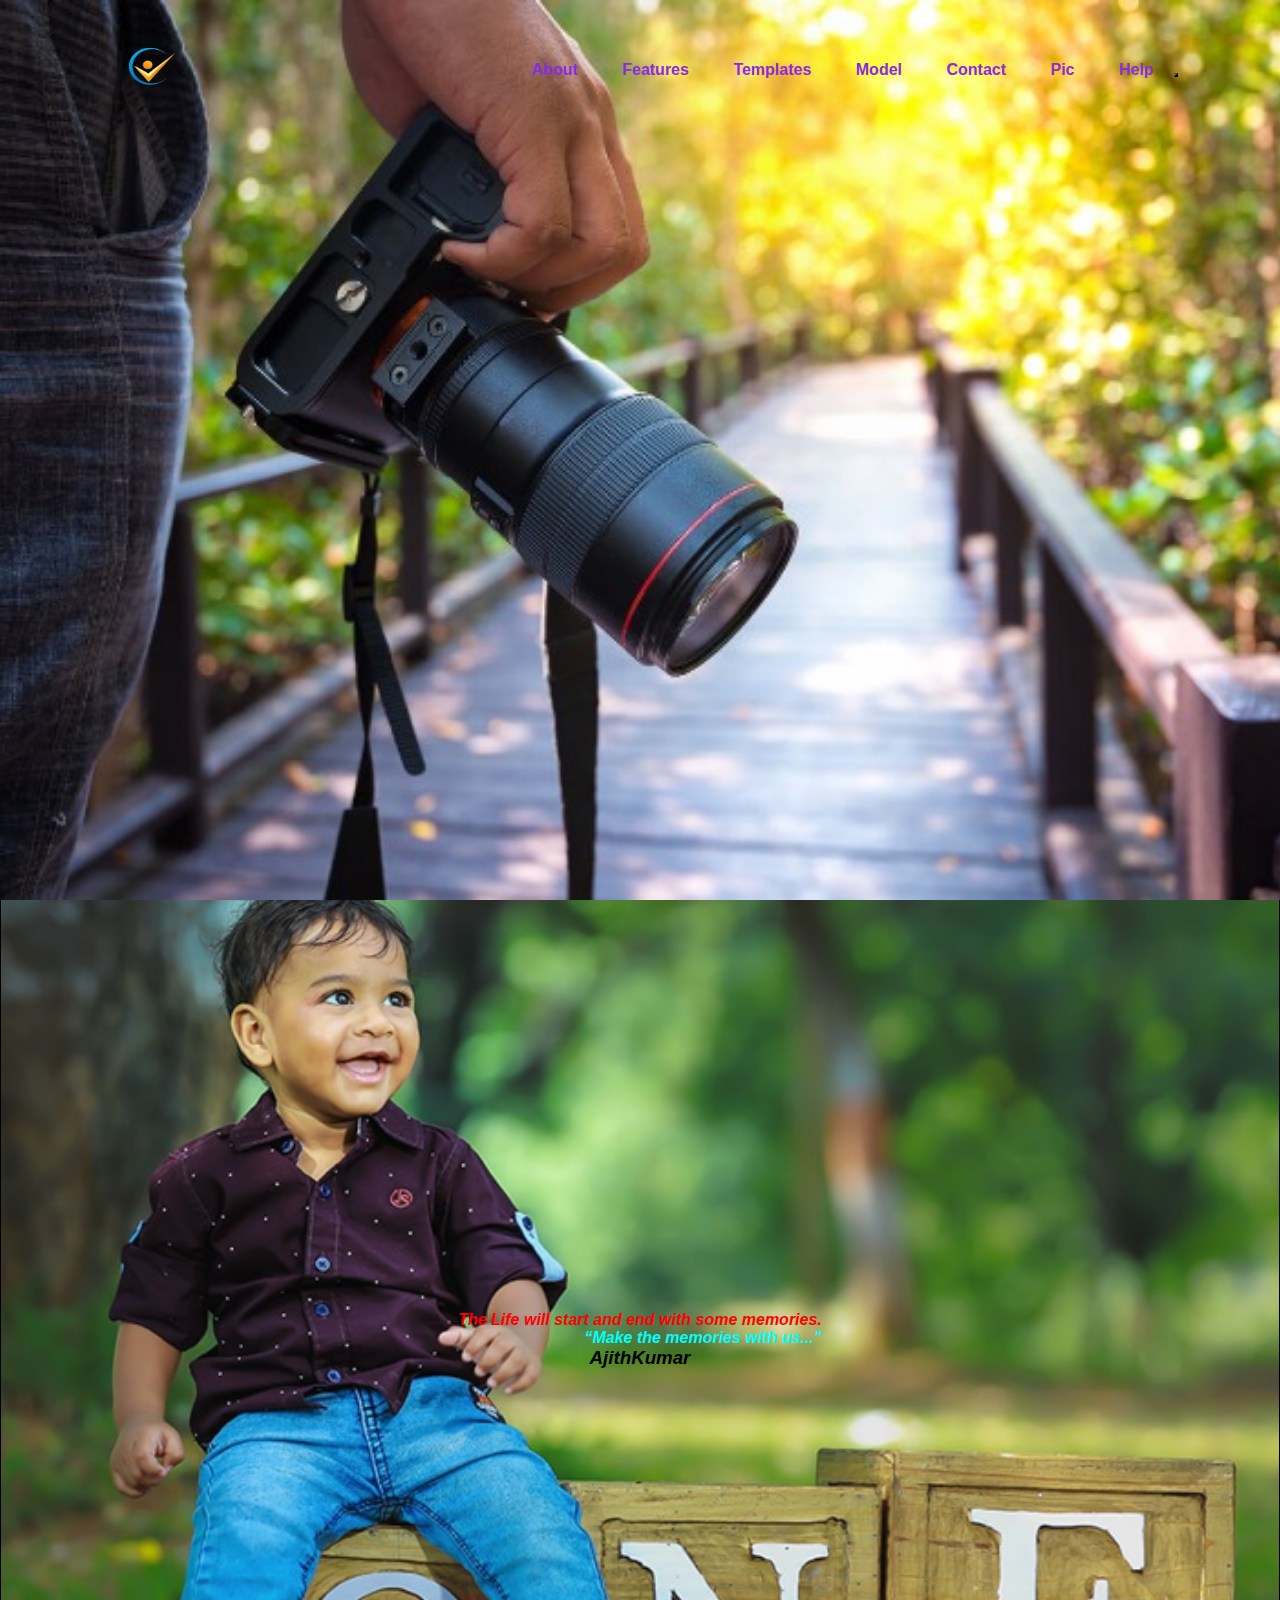
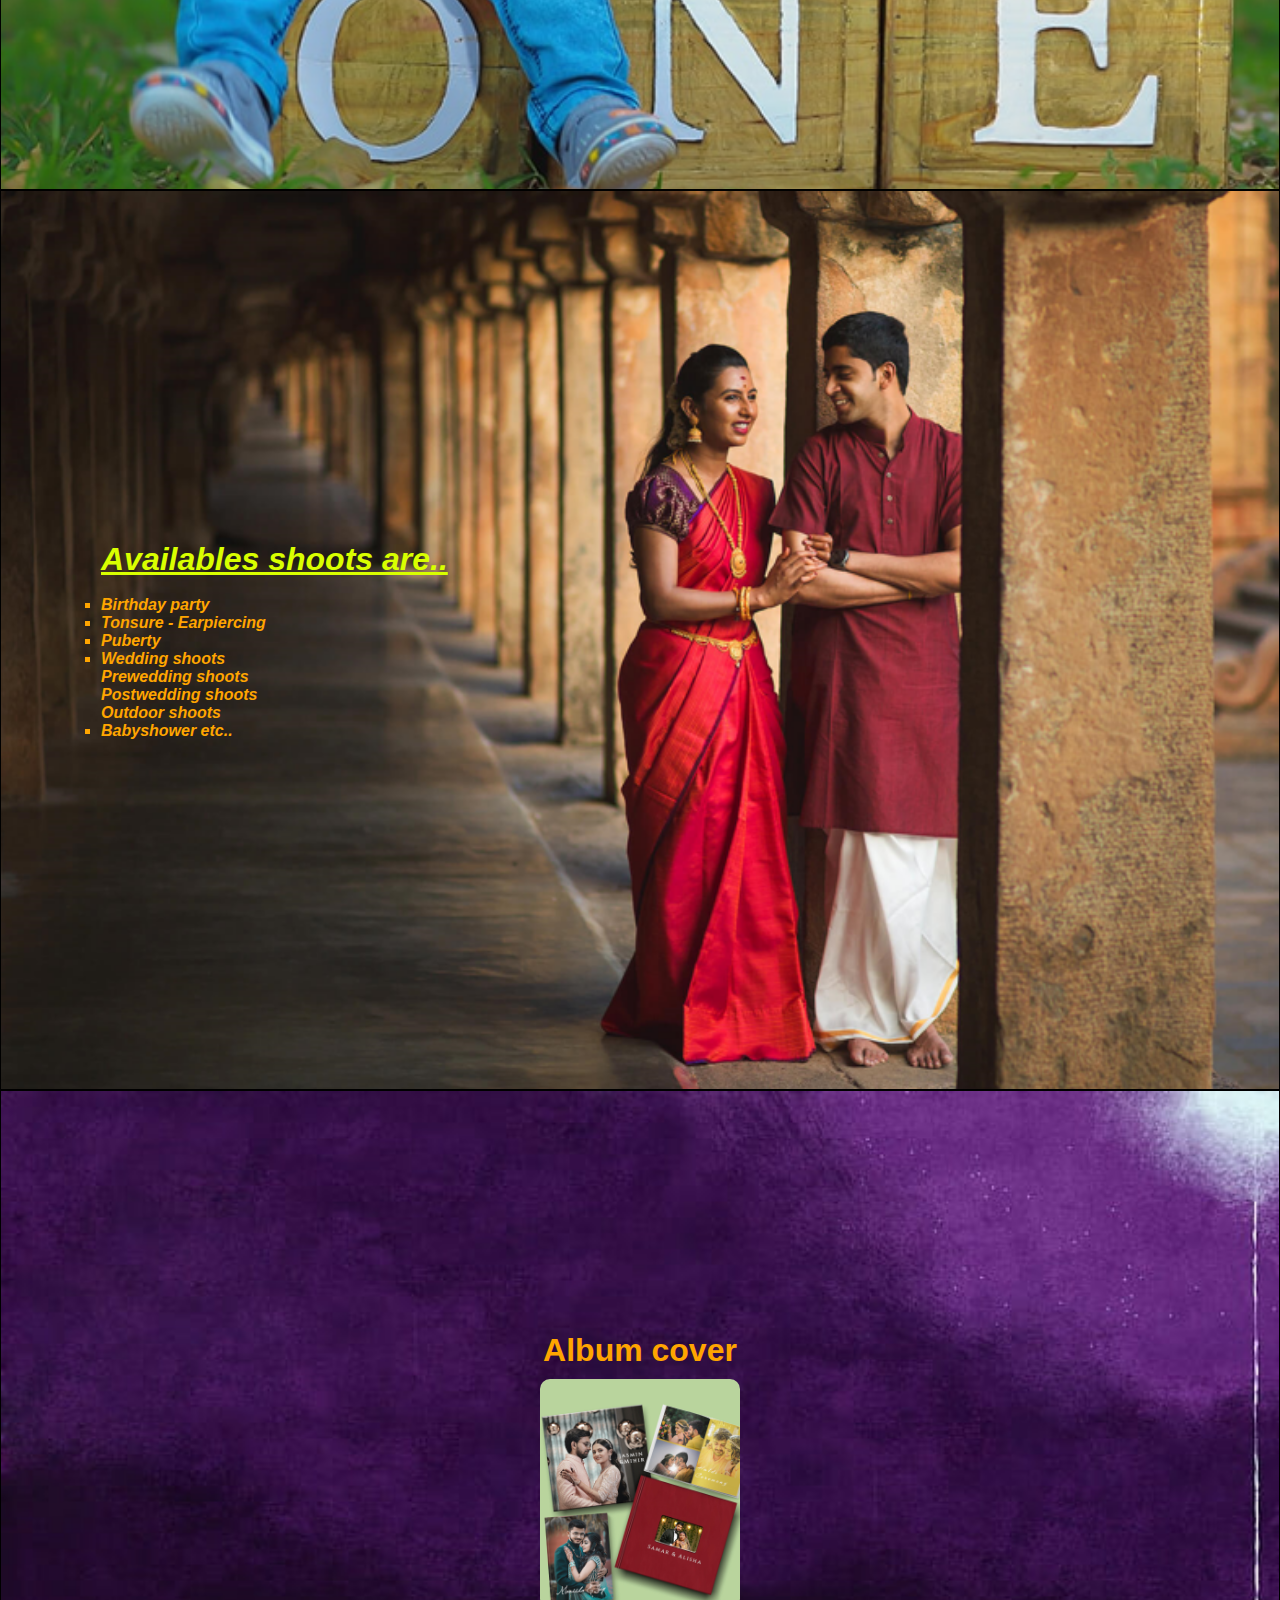
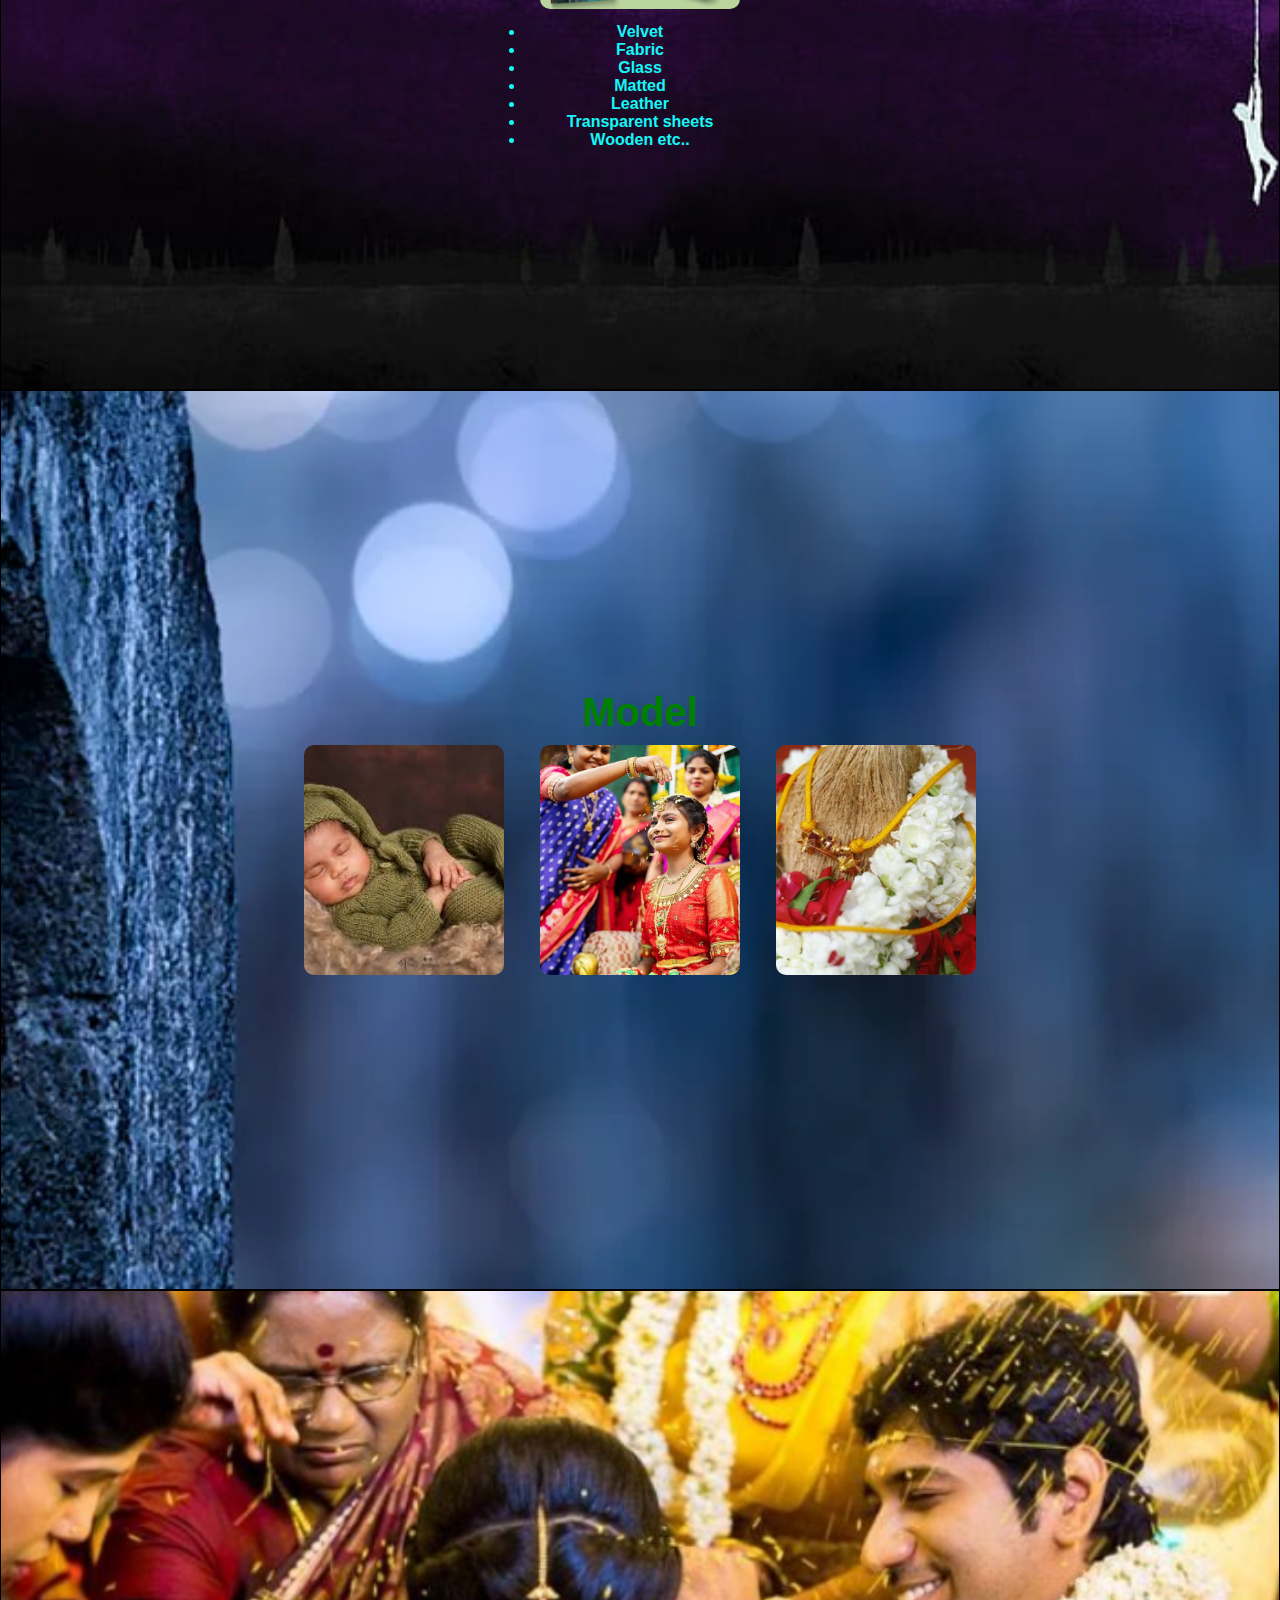
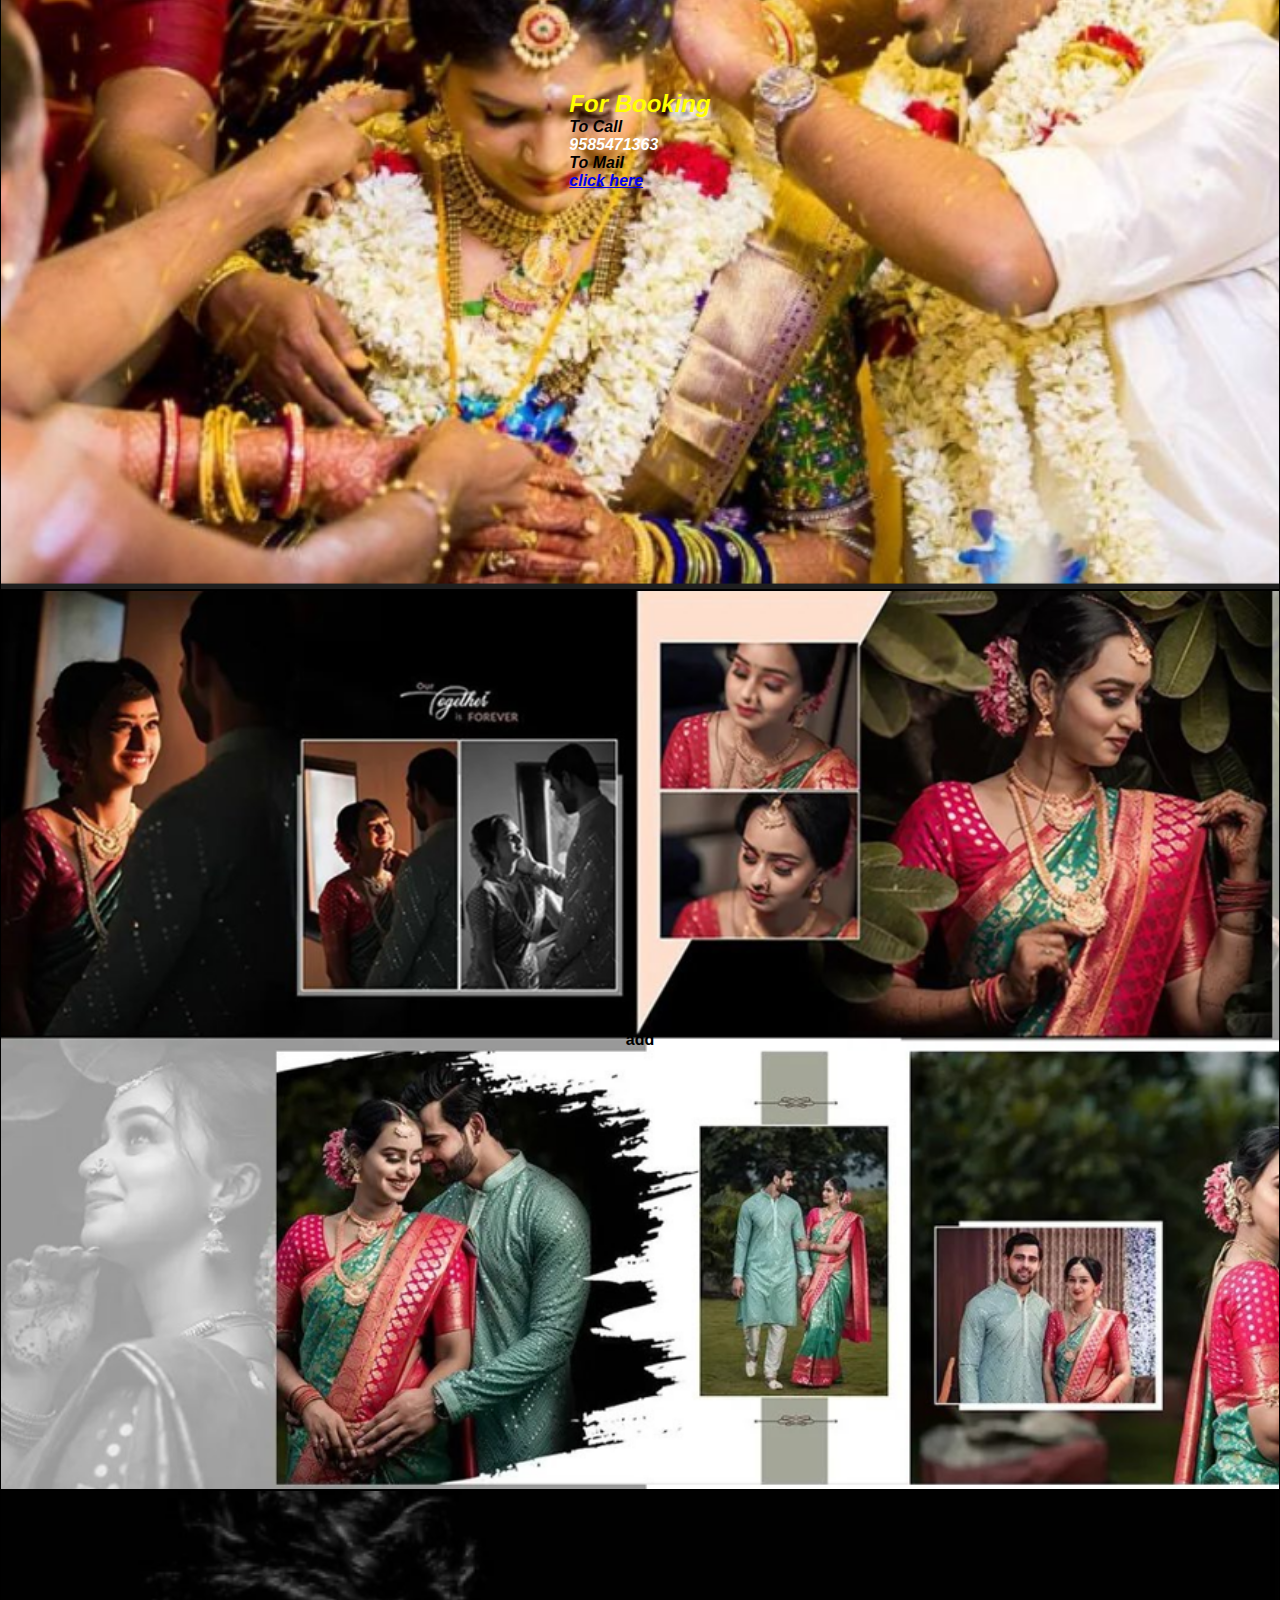
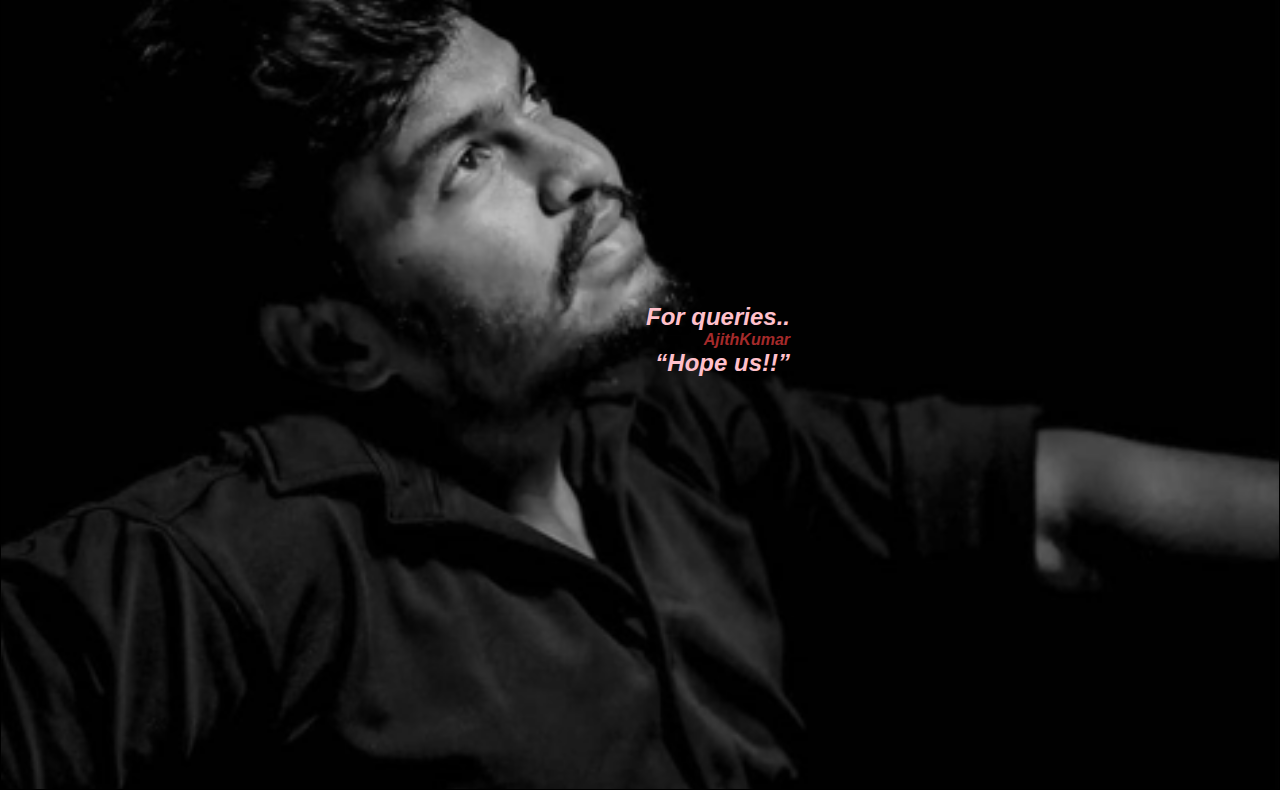
<file: index.html>
<!DOCTYPE html>
<html>
    <head>
        <meta name="viewport"content="width=device-width,initial-scale=1.0">
    <title>Easy website</title>
<link rel="stylesheet"href="new.css">
</head>
<body>
    <div class="hero">
        <div class="navbar">
            <div class ="icon">
       </div>
<nav>
    <img src="oo1.jpg"height="100"width="100"class="add-img"> 
         <ul>
        <li><a href="#About"><b>About</b></a></li>
        <li><a href="#Features"><b>Features</b></a></li>
        <li><a href="#Template"><b>Templates</b></a></li>
        <li><a href="#Model"><b>Model<b></a></li>
            <li><a href="#Contact"><b>Contact</b></a></li>
        <li><a href="#Pic"><b>Pic</b></a></li>
              <li><a href="#Help"><b>Help</b></a></li>
     </ul>
     <button type ="button" onclick="togglebtn()" id="btn"><span></span></button>
</nav>
</div>
</div>
        </script>
    <section id="About">
        <div>
            <address>
                <!-- <style>
                    h2,p{
                        text-align: left;
                        margin-right: 100px;
                    }
                </style> -->
                 <p><font color="red">The Life will start and end with some memories.</font></p>
                 <p style="text-align: left;"><font color="aqua"></p>
                    <q ><i>Make the memories with us...</q> </font></i></p>
                    <h3 style="text-align: center;"><i>AjithKumar</i></h3>                 
            </address>
        </div>
        </section>
        <section id="Features" >
            <div>
                <address>
                      <h1 style="color:rgb(217, 255, 0)"><b><u>Availables shoots are..</u></b></h1><br>
                      <font color="orange">
                     <ul style="list-style-type: square; align-items: start;">
                        <li>Birthday party</li>
                        <li>Tonsure<i> - </i>Earpiercing</li>
                        <li>Puberty</li>
                        <li>Wedding shoots
                         <ul style="list-style-type: none;">
                              <li>Prewedding shoots</li>
                               <li>Postwedding shoots</li>
                               <li>Outdoor shoots</li>
                            </ul>
                            </li>
                            <form style="text-align: start;">
                            <li>Babyshower etc..</etc></li></form>
                            </font>
                     </ul>
                     </address>
            </div>
        </section>    
                   <section id="Template">
                <div>
                    <div class="col">
                       <h1><font color="Orange">Album cover </font></h1>
                       <div class="id"></div>
                    </div>
                    <ul style="list-style-type:disc;">
                    <li>Velvet </li>
                    <li>Fabric </li>
                    <li>Glass </li>
                    <li>Matted </li>
                    <li>Leather </li>
                    <li>Transparent sheets</li>
                    <li>Wooden etc..</li>
                </ul>
               </div>
            </section>
            <section id="Model">
                <div class="col">
                    <h1><font color="GREEN">Model</font></h1>
                    <div class="card card1"></div>
                    <div class="card card2"></div>
                    <div class="card card3"></div>
                </div>
            </div>
            </section> 
            <section id="Contact">
                <div>
                    <address>
                        <h2><font color="yellow"> For Booking </font></h2>       
                        <form style="text-align: start;">
                            <dl>
                            <dt>To Call</dt>
                            <dd><font color="white">9585471363</font></dd>
                            <dt>To Mail</dt>
                           <dd><a href="mailto:Ashoksundarajith@.com">click here</a></dd>
                            </address>
                </div>
                </section>
            </section>
            <section id="Pic">
                <div>
               <b>add</b>
                    </style>
                </div>
            </section>
            <section id="Help" >
                <div>
                    <address>
                        <h2 ><font color="pink">For queries..</font></h2>              
                        <p><b><font color="brown">AjithKumar</font></b><br></p>
                        <h2><b><font color="pink"><q>Hope us!!</q></font></b></h2>                  
                    </address>
                </div>
                </section>
</body>
</html>
</file>
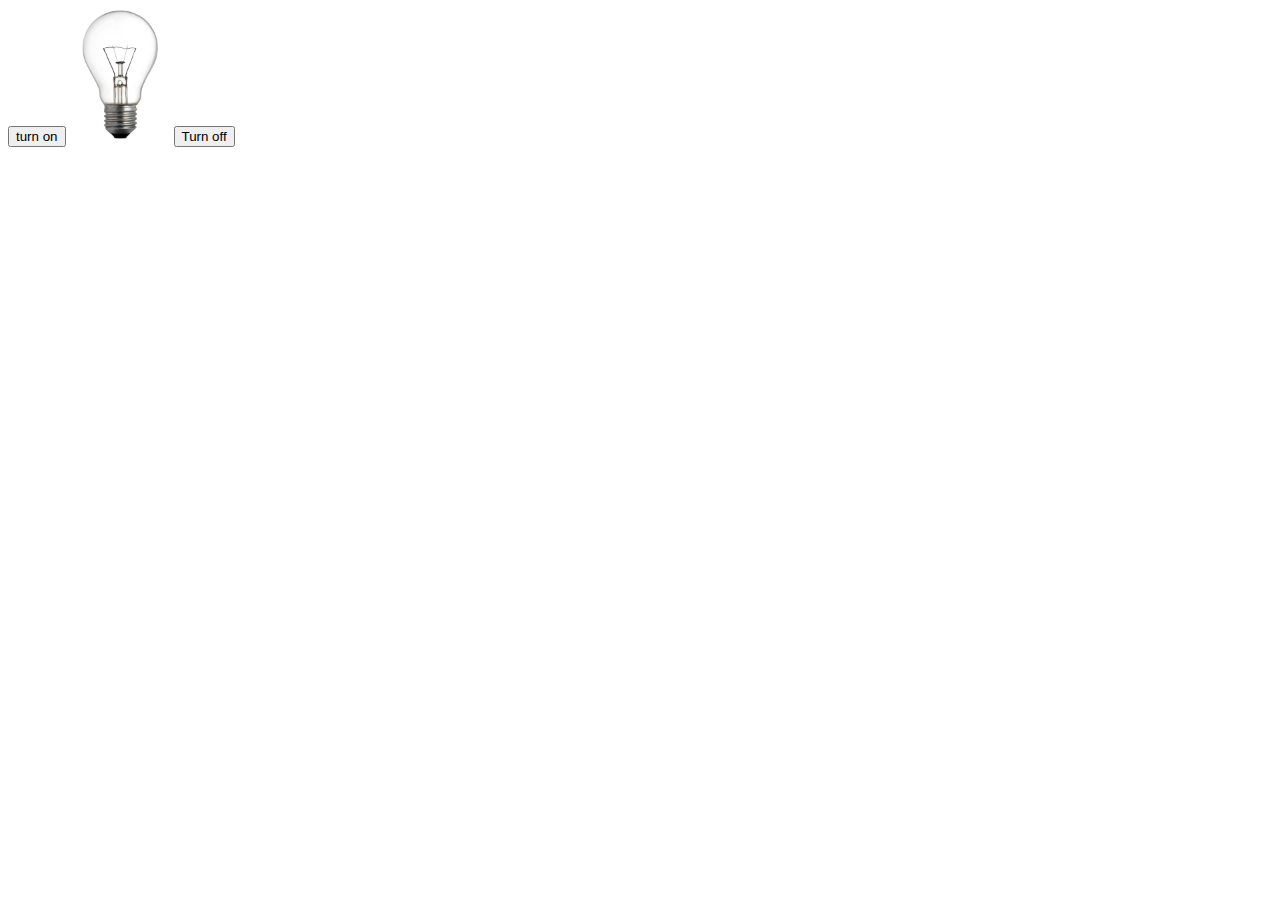
<file: lig.html>
<html>
    <button onclick="document.getElementById('bulb').src='bulg.gif'">turn on</button>    
    <img id="bulb"src="0.jpg"style="width:100px">
    <button onclick="document.getElementById('bulb').src='0.jpg'">Turn off</button>
</html>
</file>
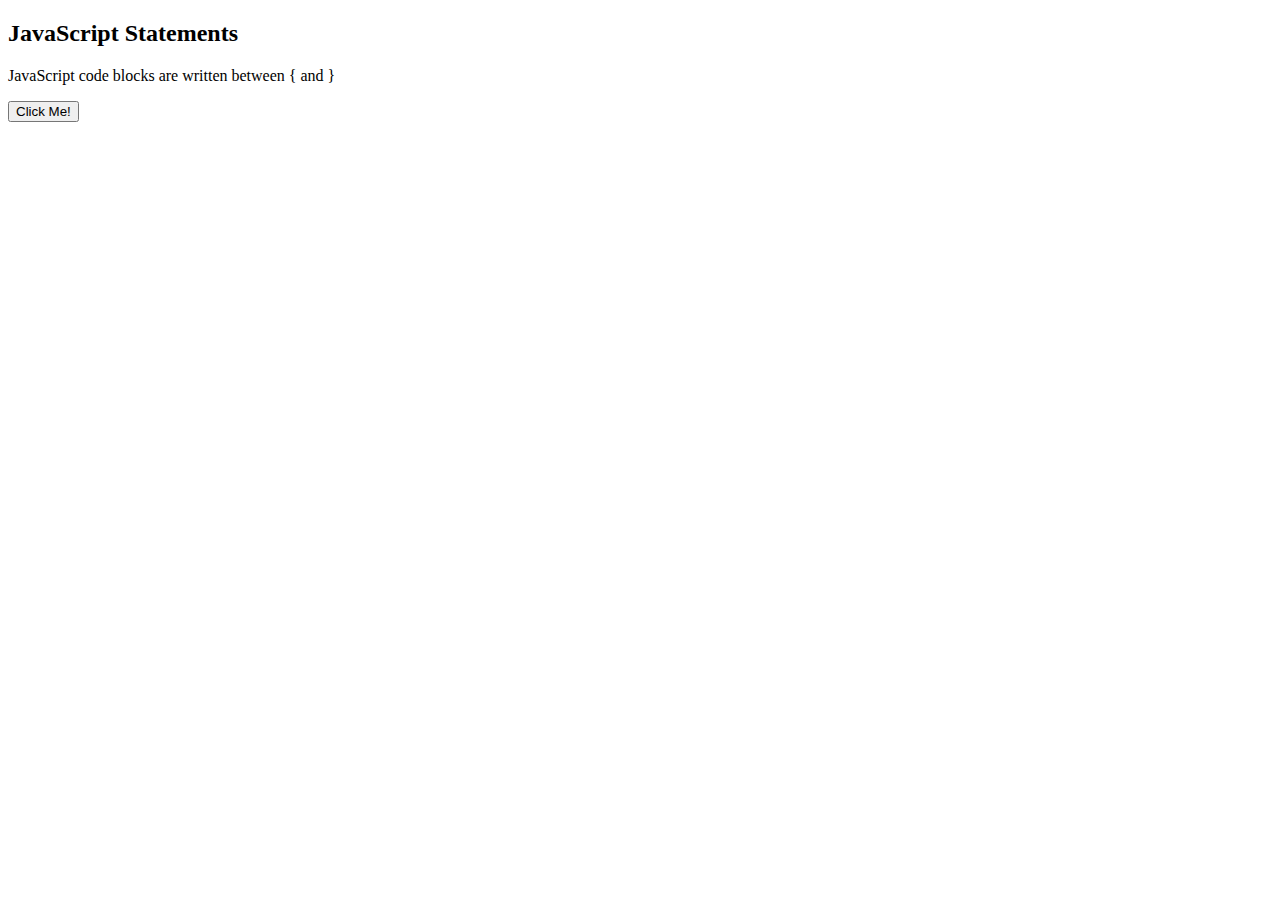
<file: sta.html>
<!DOCTYPE html>
<html>
<body>

<h2>JavaScript Statements</h2>

<p>JavaScript code blocks are written between { and }</p>

<button type="button" onclick="myFunction()">Click Me!</button>

<p id="demo1"></p>
<p id="demo2"></p>

<script>
function myFunction() {
  document.getElementById("demo1").innerHTML = "Hello Dolly!";
  document.getElementById("demo2").innerHTML = "How are you?";
}
</script>

</body>
</html>
</file>
<file: new.css>
*{
    margin:0;
    padding:0;
    font-family:'poppins',sans-serif;
    box-sizing: border-box;
    background-repeat: no-repeat;
    background-size: cover;
    }
.hero{
   
    height: 100vh;
    width:100%;
    color:brown;
    position: relative;
    background : url('els.jpg');
    background-size: cover;
}
nav{
    display:flex;
    align-items:center;
    padding: 20px 8%;
}
nav.add-img{
    width: 25px;
    margin-right: 20px;
    cursor:pointer;
}
nav ul{
    flex: 1;
    text-align:right;
}
nav ul li{
    display:inline-block;
    list-style: none;
    margin:0 20px;
}
nav ul li a{
    text-decoration: none;
    color:blueviolet;
}
   section{
    height: 100vh;
    width: auto;
    border: 1px solid black;
    display: flex;
    text-align: center;
    align-items: center;
    background-size: cover;
    background-attachment: fixed;
    background:no-repeat;
    justify-content: center;
       }
   #About{
      text-align: right;
      margin-top: -10px;
    background: url('two.jpg');
    background-size: cover;
    align-items: center;
    background-repeat: no-repeat;
    justify-content: center;
       }
   #Features{
    background: url('cu.jpg');
    background-size: cover;
    text-align: start;
    align-items: center;
    background-repeat: no-repeat;
    justify-content: start;
    padding-left: 100px;
    /* margin-right: 10px; */
   }
 
   #Template{
    background-image: url('bc.jpg');
    background-size: cover;
    background-repeat: no-repeat;
    align-items: center;
    color: rgb(21, 247, 247);
}
   .id{
    width:200px;
    height:230px;
    display:inline-block;
    border-radius: 10px;
    padding: 15px 25px;
    box-sizing: border-box;
    cursor: pointer;
    margin: 10px 15px;
    background-position: center;
    background-image:url(tem.jpg);
    background-size: cover;
    transition: transform 0.5s;
   }
   #Model{
    background-image: url(ba.jpg);
    text-align: center;
    font-size: 20px;
    background-size: cover;
    background-repeat: no-repeat;
   }
   .card{
    width:200px;
    height:230px;
    display:inline-block;
    border-radius: 10px;
    padding: 15px 25px;
    box-sizing: border-box;
    cursor: pointer;
    margin: 10px 15px;
    background-position: center;
    background-image: url(ba.jpg);
    background-size: cover;
    transition: transform 0.5s;
   }
   .card1{
    background-image: url(pa.jpg);
   }
   .card2{
    background-image: url(pu.jpg);
   }
   .card3{
    background-image: url(tha.jpg);
   }
   .card:hover{
    transform: translateY(-10px);
   }
   #Contact{
    background: url('me.jpg');
    background-size: cover;
    align-items: right;
    background-repeat: no-repeat;
   } 
   #Pic{
    background-image: url(pic.jpg);
    background-size: cover;
    background-repeat: no-repeat;
   }
   
   #Help{
    text-align: right;
    margin-right: auto;
    display: flex;
    padding: 100px 100px;
    padding-left: 20%;
    background: url('ak2.jpg');
    background-size: cover;
    background-repeat: no-repeat;
    justify-content: center;
   }
</file>
